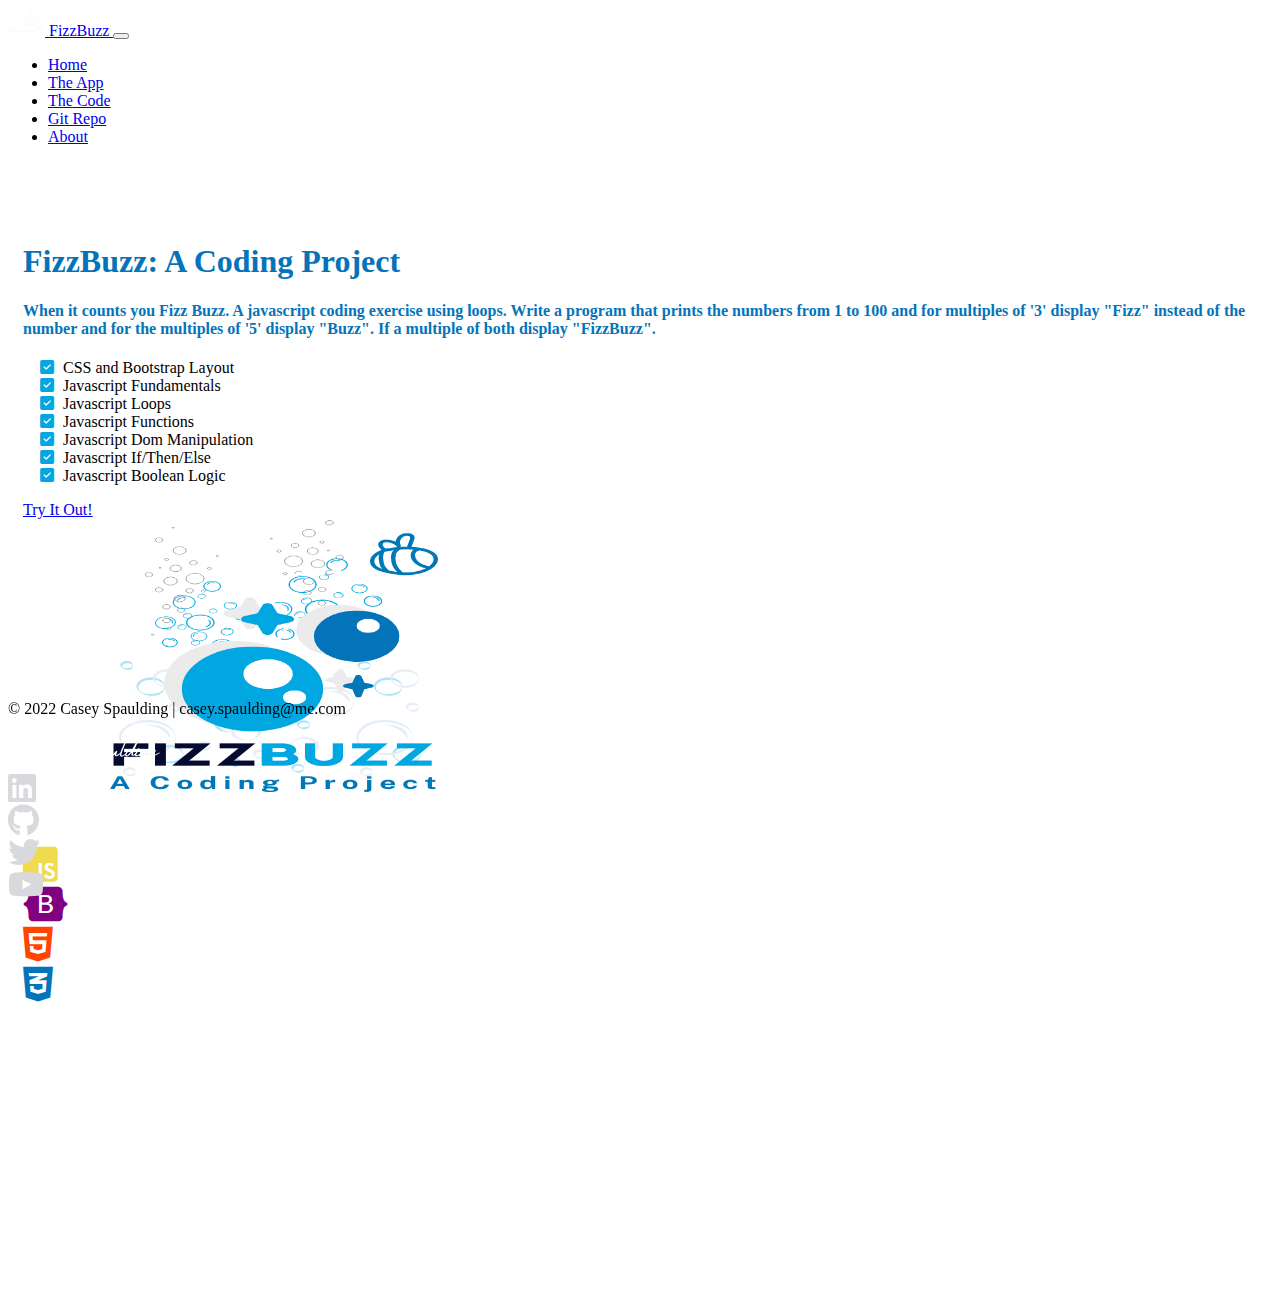
<file: index.html>
<!doctype html>
<html lang="en" class="h-100">

<head>
    <title>FizzBuzz: A Coding Project By Casey Spaulding</title>
    <!-- meta tags -->
    <meta charset="utf-8">
    <meta name="viewport" content="width=device-width, initial-scale=1, shrink-to-fit=no">

    <!-- Bootstrap CSS -->
    <link href="https://cdn.jsdelivr.net/npm/bootstrap@5.1.1/dist/css/bootstrap.min.css" rel="stylesheet"
        integrity="sha384-F3w7mX95PdgyTmZZMECAngseQB83DfGTowi0iMjiWaeVhAn4FJkqJByhZMI3AhiU" crossorigin="anonymous">
    <!--FONT AWESOME-->
    <link href="/vendor/fontawesome6/css/fontawesome.css" rel="stylesheet">
    <link href="/vendor/fontawesome6/css/brands.css" rel="stylesheet">
    <link href="/vendor/fontawesome6/css/solid.css" rel="stylesheet">
    <!--CSS-->
    <link rel="stylesheet" href="css/site.css"> 
    <link rel="icon" type="image/png" href="img/favicon-32x32.png">
    <!-- FAVICON============================== -->
    <link rel="apple-touch-icon" sizes="180x180" href="/img/apple-touch-icon.png">
    <link rel="icon" type="image/png" sizes="32x32" href="/img/favicon-32x32.png">
    <link rel="icon" type="image/png" sizes="16x16" href="/img/favicon-16x16.png">
    <link rel="manifest" href="/img/site.webmanifest">
    <link rel="mask-icon" href="/img/safari-pinned-tab.svg" color="#5bbad5">
    <link rel="shortcut icon" href="/img/favicon.ico">
    <meta name="msapplication-TileColor" content="#da532c">
    <meta name="msapplication-config" content="/img/browserconfig.xml">
    <meta name="theme-color" content="#ffffff">  


</head>

<body class="d-flex flex-column h-100">
<!-- ==== Nav Section ===== -->
<nav class="navbar navbar-expand-md fixed-top navbar-dark bg-info">
    <div class="container-fluid">
        <a class="navbar-brand" href="#"><img src="img/LOGO_cs_white_only_crop.png" class="d-inline-block align-text-top"
        alt="Casey Spaulding Logo" width="37" height="28"> FizzBuzz </a>
        <button class="navbar-toggler" type="button" data-bs-toggle="collapse" data-bs-target="#navbarCollapse"

            aria-controls="navbarCollapse" aria-expanded="false" aria-label="Toggle navigation">
            <span class="navbar-toggler-icon"></span>
        </button>
        <div class="collapse navbar-collapse" id="navbarCollapse">
            <ul class="navbar-nav me-auto mb-2 mb-md-0">
                <li class="nav-item">
                    <a class="nav-link active" aria-current="page" href="index.html">Home</a>
                </li>
                <li class="nav-item">
                    <a class="nav-link" href="app.html">The App</a>
                </li>
                <li class="nav-item">
                    <a class="nav-link" href="code.html">The Code</a>
                </li>
                <li class="nav-item">
                    <a class="nav-link" href="https://github.com/caseyspaulding/FizzBuzz">Git Repo</a>
                </li>
                <li class="nav-item">
                    <a class="nav-link" target="_blank" rel="noopener noreferrer" href="https://www.caseyspaulding.com">About</a>
                </li>    
            </ul>
        </div>
    </div>
</nav>
<!-- ==== Main Section ===== -->
    <main class="flex-shrink-0 ">
       <div class="container col-xxl-8 px-4 py-5">
            <div class="row g-2 py-4 row-cols-1 row-cols-lg-2">
                <div class="col order-last order-lg-first mt-4">
                    <h1 class="display-5 fw-bold lh-1 mb-3">FizzBuzz: A Coding Project</h1>
                    <h4 class="lead">When it counts you Fizz Buzz. A javascript coding exercise using loops. 
                        Write a program that prints the numbers from 1 to 100 and for multiples of '3' display <strong>"Fizz"</strong> instead of 
                        the number and for the multiples of '5' display <strong>"Buzz"</strong>. If a multiple of both display 
                        <strong>"FizzBuzz". </strong>
                    </h4>
                    <ul class="fa-ul pt-2 checklist">
                    <li><span class="fa-li"><i class="fa fa-check-square"></i></span>CSS and Bootstrap Layout</li>
                    <li><span class="fa-li"><i class="fa fa-check-square"></i></span>Javascript Fundamentals</li>
                    <li><span class="fa-li"><i class="fa fa-check-square"></i></span>Javascript Loops</li>
                    <li><span class="fa-li"><i class="fa fa-check-square"></i></span>Javascript Functions</li>
                    <li><span class="fa-li"><i class="fa fa-check-square"></i></span>Javascript Dom Manipulation</li>
                    <li><span class="fa-li"><i class="fa fa-check-square"></i></span>Javascript If/Then/Else</li>
                    <li><span class="fa-li"><i class="fa fa-check-square"></i></span>Javascript Boolean Logic</li>
                    </ul>
                    <div>
                        <a type="button" class="btn btn-outline-dark btn-lg px-4 me-md-2" href="app.html"> Try It Out!</a>
                    </div>
                </div>
                <div class="col">
                    <img src="/img/FizzBuzzLogo1.png" class="mt-4 img-fluid center-block d-block mx-auto" alt="APP LOGO" 
                        width="500" height="300">
                </div>
                <div>
                    <h5 class="img-fluid center-block d-block mx-auto fw-bold text-center order-last">
                        <div class="center-block d-block mx-auto">
                            <div class="row">
                                <div class="col"><i class="fab fa-brands fa-square-js fa-3x jsicon"></i></div>
                                <div class="col"><i class="fab fa-bootstrap fa-3x bsicon"></i></div>
                                <div class="col"><i class="fab fa-html5 fa-3x html5icon"></i></div>
                                <div class="col"><i class="fab fa-css3-alt fa-3x css3icon"></i></div>
                            </div>
                        </div>
                    </h5>
                </div>
            </div>
       </div>
    </main>
<!-- ==== Footer Section ===== -->
<footer class="footer sticky-footer mt-auto py-2 text-white bg-info">
    <div class="container-fluid">
        <div class="row row-cols-1 row-cols-lg-3">
            <div class="col order-last order-lg-first text-white bg-info gy-2">
                <div class="col py-1">&copy; 2022 Casey Spaulding | casey.spaulding@me.com</div>
                </div>
                <div class="col d-flex align-items-center justify-content-center-start justify-content-lg-center">
                    <img src="/img/topLogoSig.png" alt="Casey Spaulding Logo">  
                </div>
                <div class="col d-flex align-items-center justify-content-start justify-content-lg-end">
                <div class="row">
                    <div class="col social"><a href="https://www.linkedin.com/in/caseyspaulding/"><i class="fa-heart fab fa-linkedin fa-2x"></i></a></div>
                    <div class="col social"><a href="http://www.github.com/caseyspaulding/"><i class="fa-heart fab fa-github fa-2x"></i></a></div>
                    <div class="col social"><a href="https://twitter.com/caseyspauldingg/"><i class="fa-heart fab fa-twitter fa-2x"></i></a></div>
                    <div class="col social"><a href="https://www.youtube.com/channel/UC5bLstR32GMs08BsNu_s5xg"><i class="fa-heart fab fa-youtube fa-2x"></i></a></div>
                </div>
            </div>
        </div>
    </div>
</footer>
    <!-- Bootstrap JS -->
    <script src="https://cdn.jsdelivr.net/npm/bootstrap@5.1.1/dist/js/bootstrap.bundle.min.js"

        integrity="sha384-/bQdsTh/da6pkI1MST/rWKFNjaCP5gBSY4sEBT38Q/9RBh9AH40zEOg7Hlq2THRZ" crossorigin="anonymous">
    </script>


</body>

</html>
</file>
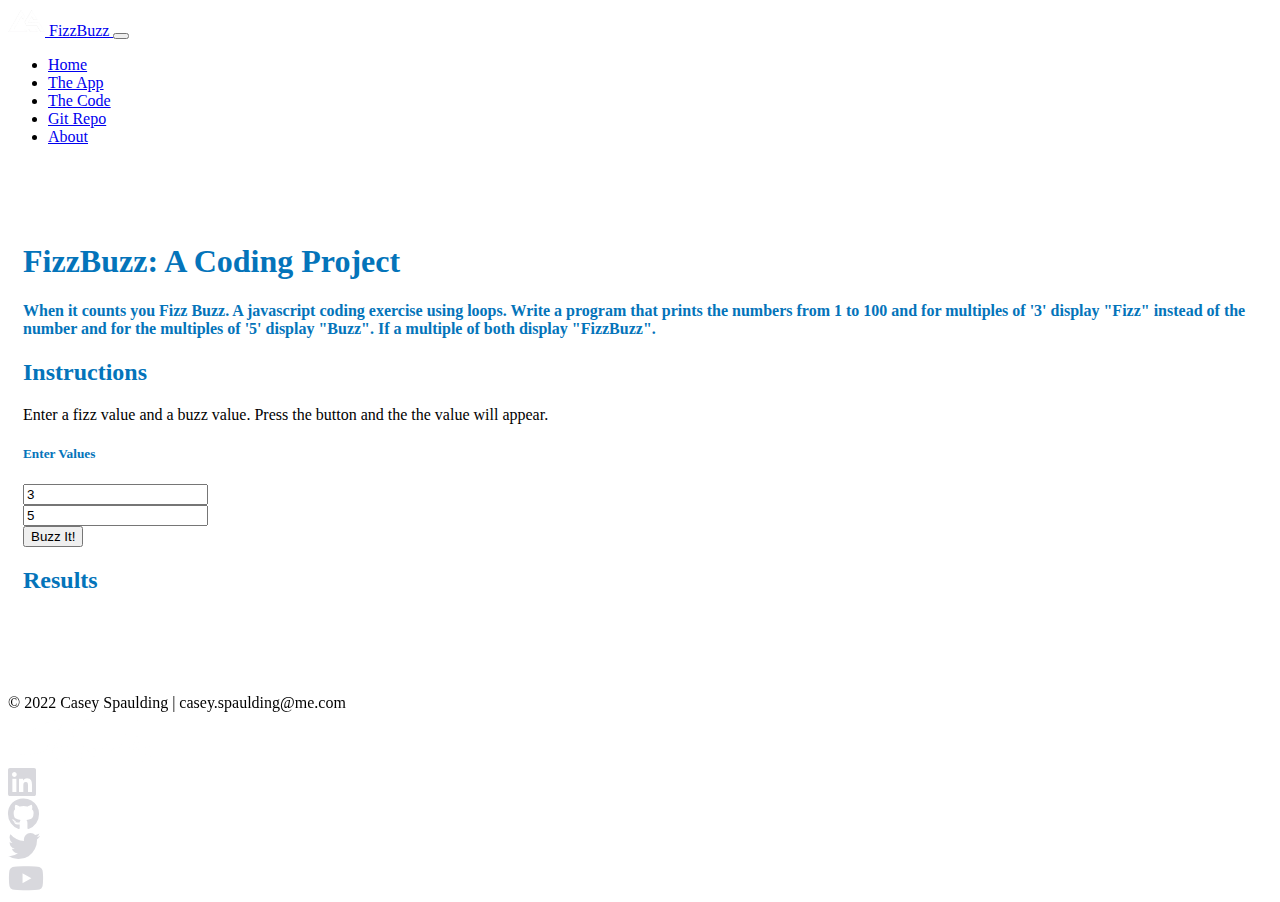
<file: app.html>
<!doctype html>
<html lang="en" class="h-100">

<head>
    <title>FizzBuzz: A Coding Project By Casey Spaulding</title>
    <!-- meta tags -->
    <meta charset="utf-8">
    <meta name="viewport" content="width=device-width, initial-scale=1, shrink-to-fit=no">

    <!-- Bootstrap CSS -->
    <link href="https://cdn.jsdelivr.net/npm/bootstrap@5.1.1/dist/css/bootstrap.min.css" rel="stylesheet"
        integrity="sha384-F3w7mX95PdgyTmZZMECAngseQB83DfGTowi0iMjiWaeVhAn4FJkqJByhZMI3AhiU" crossorigin="anonymous">
    <!--FONT AWESOME-->
    <link href="/vendor/fontawesome6/css/fontawesome.css" rel="stylesheet">
    <link href="/vendor/fontawesome6/css/brands.css" rel="stylesheet">
    <link href="/vendor/fontawesome6/css/solid.css" rel="stylesheet">
    <!--CSS-->
    <link rel="stylesheet" href="css/site.css"> 
    <link rel="icon" type="image/png" href="img/favicon-32x32.png">
    <!-- FAVICON============================== -->
    <link rel="apple-touch-icon" sizes="180x180" href="/img/apple-touch-icon.png">
    <link rel="icon" type="image/png" sizes="32x32" href="/img/favicon-32x32.png">
    <link rel="icon" type="image/png" sizes="16x16" href="/img/favicon-16x16.png">
    <link rel="manifest" href="/img/site.webmanifest">
    <link rel="mask-icon" href="/img/safari-pinned-tab.svg" color="#5bbad5">
    <link rel="shortcut icon" href="/img/favicon.ico">
    <meta name="msapplication-TileColor" content="#da532c">
    <meta name="msapplication-config" content="/img/browserconfig.xml">
    <meta name="theme-color" content="#ffffff">  


</head>

<body class="d-flex flex-column h-100">
<!-- ==== Nav Section ===== -->
<nav class="navbar navbar-expand-md fixed-top navbar-dark bg-info">
    <div class="container-fluid">
        <a class="navbar-brand" href="#"><img src="img/LOGO_cs_white_only_crop.png" class="d-inline-block align-text-top"
        alt="Casey Spaulding Logo" width="37" height="28"> FizzBuzz </a>
        <button class="navbar-toggler" type="button" data-bs-toggle="collapse" data-bs-target="#navbarCollapse"

            aria-controls="navbarCollapse" aria-expanded="false" aria-label="Toggle navigation">
            <span class="navbar-toggler-icon"></span>
        </button>
        <div class="collapse navbar-collapse" id="navbarCollapse">
            <ul class="navbar-nav me-auto mb-2 mb-md-0">
                <li class="nav-item">
                    <a class="nav-link" href="index.html">Home</a>
                </li>
                <li class="nav-item">
                    <a class="nav-link active" aria-current="page" href="app.html">The App</a>
                </li>
                <li class="nav-item">
                    <a class="nav-link" href="code.html">The Code</a>
                </li>
                <li class="nav-item">
                    <a class="nav-link" href="https://github.com/caseyspaulding/FizzBuzz">Git Repo</a>
                </li>
                <li class="nav-item">
                    <a class="nav-link" target="_blank" rel="noopener noreferrer" href="https://www.caseyspaulding.com">About</a>
                </li>    
            </ul>
        </div>
    </div>
</nav>
<!-- ==== Main Section ===== -->
<main class="flex-shrink-0">
<div class="container">
    <div class="container mt-4">
        <div class="row row-cols-1 row-cols-lg-2">
            <div class="col col-lg-4 border-end boarder-info border-2">
                <h1 class="lh-1 mb-3">FizzBuzz: A Coding Project</h1>
                    <h4 class="lead">When it counts you Fizz Buzz. A javascript coding exercise using loops. 
                        Write a program that prints the numbers from 1 to 100 and for multiples of '3' display <strong>"Fizz"</strong> instead of 
                        the number and for the multiples of '5' display <strong>"Buzz"</strong>. If a multiple of both display 
                        <strong>"FizzBuzz". </strong>
                <h2 class="mt-5 border-bottom border-info border-2">Instructions</h2>
                <p>Enter a fizz value and a buzz value. Press the button and the the value will appear. </p>
            </div>
            <div class="col col-lg-8">
                <div>
                    <h5>Enter Values</h5>
                    <form class="row gy-2 gx-3" action="">
                        <div class="col">
                            <input id="fizzValue" type="number" class="form-control" placeholder="Fizz Value" 
                                value=3 aria-label="Fizz Value">
                        </div>
                        <div class="col">
                            <input id="buzzValue" type="number" class="form-control" placeholder="Buzz Value" 
                                value=5 aria-label="Buzz Value">
                        </div>
                        <div class="col-12 d-flex justify-content-end">
                            <button id="btnSubmit" type="button" class="mt-1 btn btn-danger btn-lg">Buzz It!</button>
                        </div>
                    </form>
                    <h2 class="mt-3 border-bottom border-info border-2">Results</h2>
                    <div class="table-responsive">
                        <table class="table table-striped table-sm">
                            <tbody id="results">
                                <!-- Results Go Here-->
                            </tbody>
                        </table>
                    </div>
                </div>
            </div>
        </div>
    </div>
</div>

</main>
 <!-- ==== Footer Section ===== -->
 <footer class="footer sticky-footer mt-auto py-2 text-white bg-info">
    <div class="container-fluid">
        <div class="row row-cols-1 row-cols-lg-3">
            <div class="col order-last order-lg-first text-white bg-info gy-2">
                <div class="col py-1">&copy; 2022 Casey Spaulding | casey.spaulding@me.com</div>
                </div>
                <div class="col d-flex align-items-center justify-content-center-start justify-content-lg-center">
                    <img src="/img/topLogoSig.png" alt="Casey Spaulding Logo">  
                </div>
                <div class="col d-flex align-items-center justify-content-start justify-content-lg-end">
                <div class="row">
                    <div class="col social"><a href="https://www.linkedin.com/in/caseyspaulding/"><i class="fa-heart fab fa-linkedin fa-2x"></i></a></div>
                    <div class="col social"><a href="http://www.github.com/caseyspaulding/"><i class="fa-heart fab fa-github fa-2x"></i></a></div>
                    <div class="col social"><a href="https://twitter.com/caseyspauldingg/"><i class="fa-heart fab fa-twitter fa-2x"></i></a></div>
                    <div class="col social"><a href="https://www.youtube.com/channel/UC5bLstR32GMs08BsNu_s5xg"><i class="fa-heart fab fa-youtube fa-2x"></i></a></div>
                </div>
            </div>
        </div>
    </div>
</footer>

<template id="fbTemplate">
    <tr>
        <td></td><!-- index 0 -->
        <td></td>
        <td></td>
        <td></td>
        <td></td> 
    </tr>
</template>
 <!-- Bootstrap JS -->
 <script src="https://cdn.jsdelivr.net/npm/bootstrap@5.1.1/dist/js/bootstrap.bundle.min.js"

 integrity="sha384-/bQdsTh/da6pkI1MST/rWKFNjaCP5gBSY4sEBT38Q/9RBh9AH40zEOg7Hlq2THRZ" crossorigin="anonymous">
</script>
<script src="js/site.js"></script>
<script>
    document.getElementById("btnSubmit").addEventListener("click",getValues);
</script>

</body>

</html>
</file>
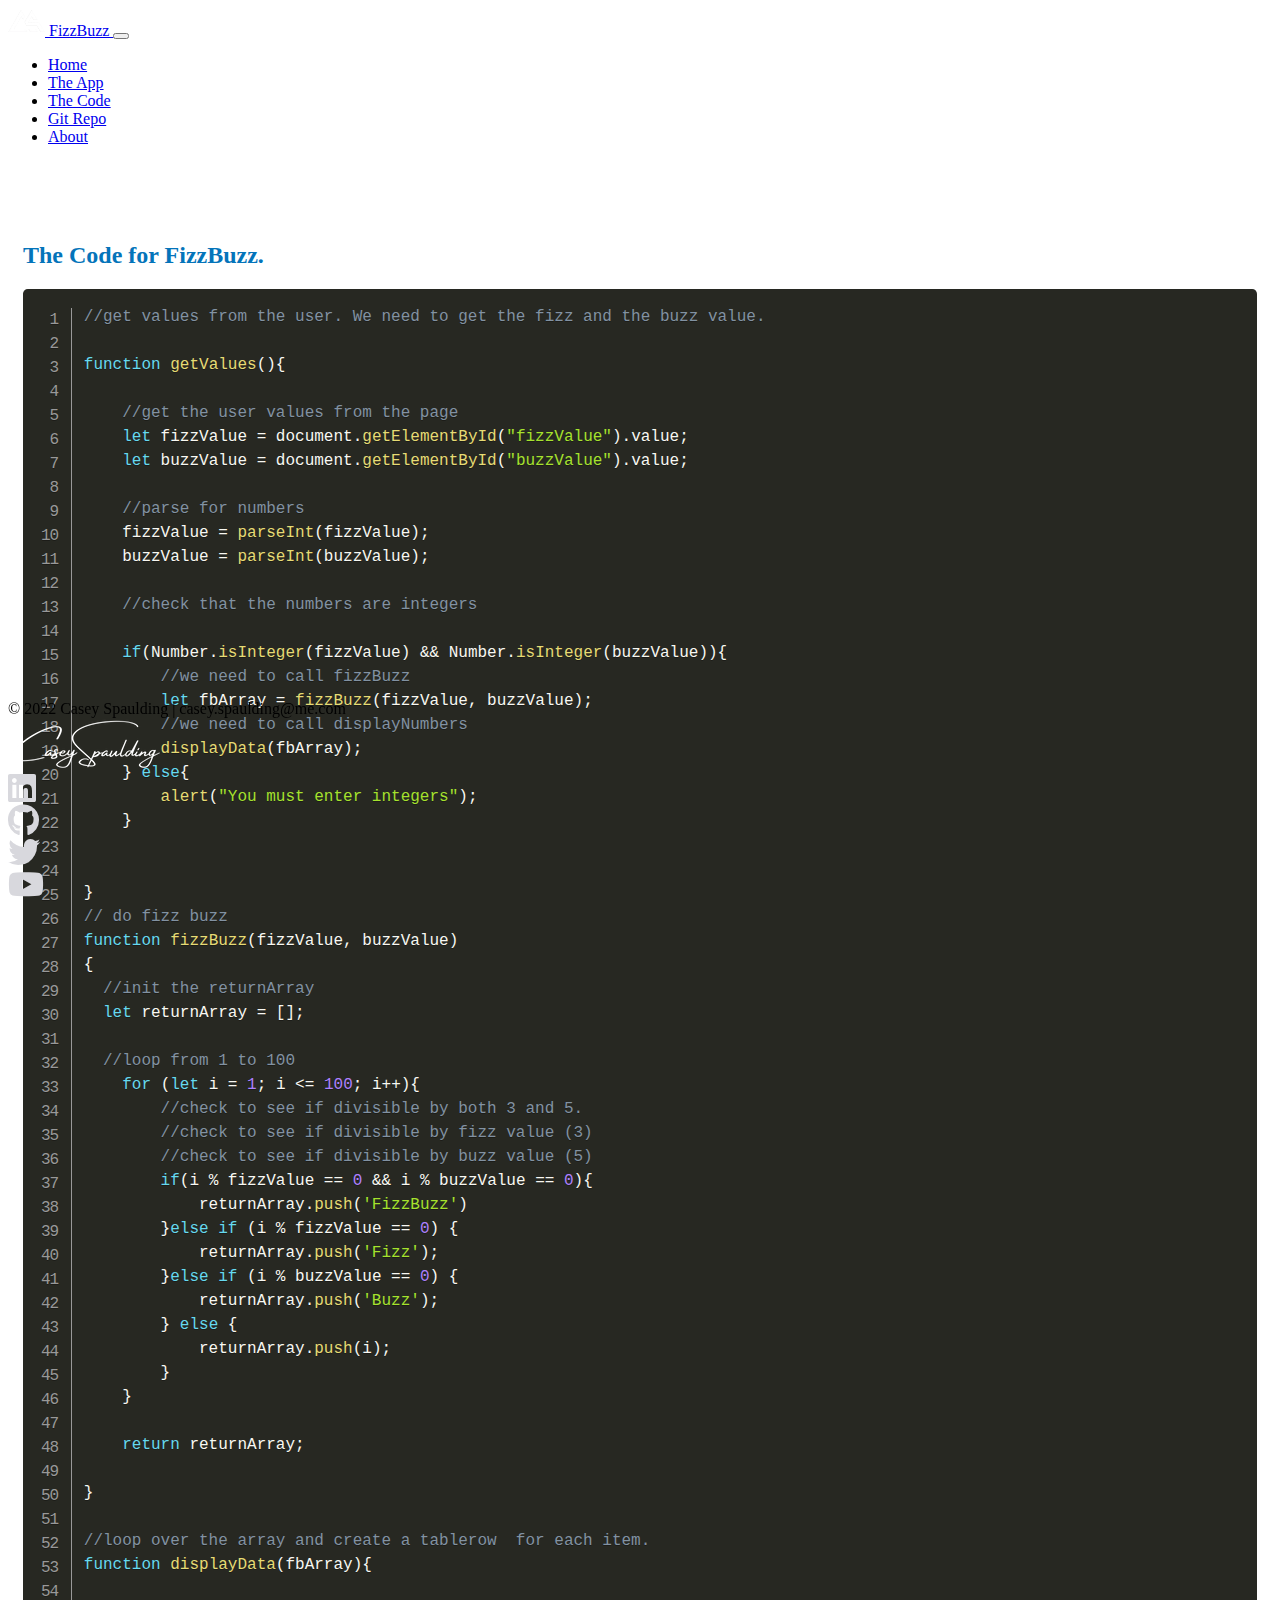
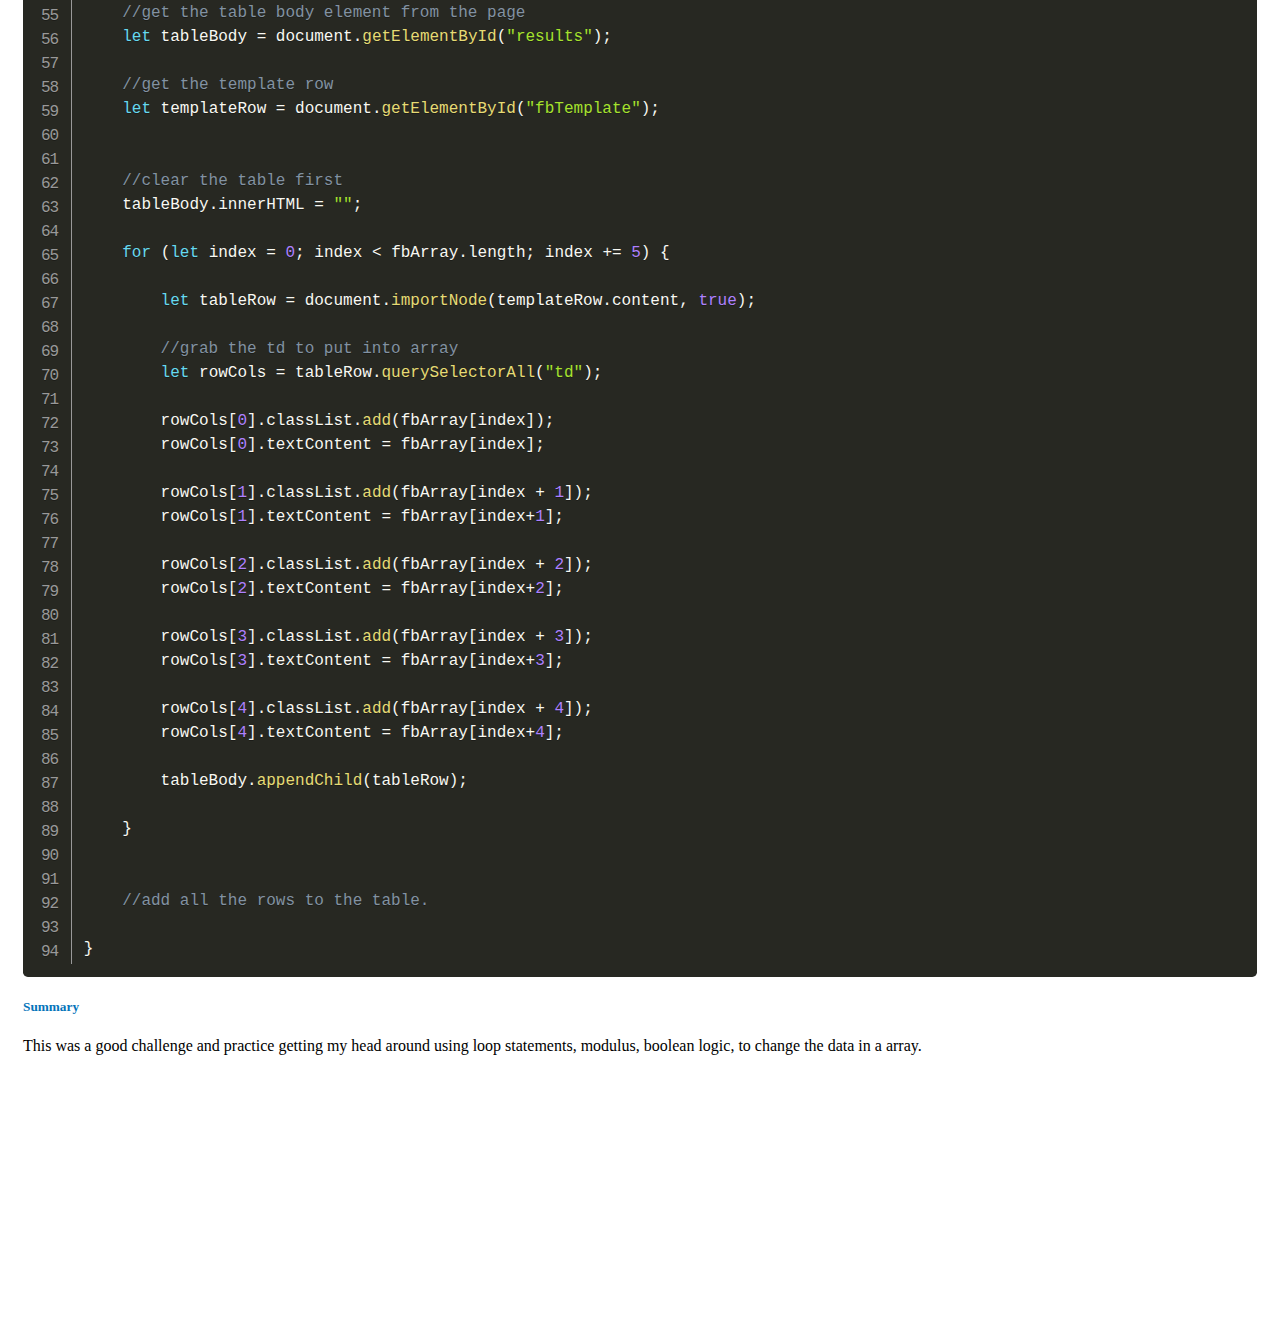
<file: code.html>
<!doctype html>
<html lang="en" class="h-100">

<head>
    <title>FizzBuzz: A Coding Project By Casey Spaulding</title>
    <!-- meta tags -->
    <meta charset="utf-8">
    <meta name="viewport" content="width=device-width, initial-scale=1, shrink-to-fit=no">

    <!-- Bootstrap CSS -->
    <link href="https://cdn.jsdelivr.net/npm/bootstrap@5.1.1/dist/css/bootstrap.min.css" rel="stylesheet"
        integrity="sha384-F3w7mX95PdgyTmZZMECAngseQB83DfGTowi0iMjiWaeVhAn4FJkqJByhZMI3AhiU" crossorigin="anonymous">
    <!--FONT AWESOME-->
    <link href="/vendor/fontawesome6/css/fontawesome.css" rel="stylesheet">
    <link href="/vendor/fontawesome6/css/brands.css" rel="stylesheet">
    <link href="/vendor/fontawesome6/css/solid.css" rel="stylesheet">
    <!--CSS-->
    <link rel="stylesheet" href="css/prism.css">
    <link rel="stylesheet" href="css/site.css"> 
    <link rel="icon" type="image/png" href="img/favicon-32x32.png">
    <!-- FAVICON============================== -->
    <link rel="apple-touch-icon" sizes="180x180" href="/img/apple-touch-icon.png">
    <link rel="icon" type="image/png" sizes="32x32" href="/img/favicon-32x32.png">
    <link rel="icon" type="image/png" sizes="16x16" href="/img/favicon-16x16.png">
    <link rel="manifest" href="/img/site.webmanifest">
    <link rel="mask-icon" href="/img/safari-pinned-tab.svg" color="#5bbad5">
    <link rel="shortcut icon" href="/img/favicon.ico">
    <meta name="msapplication-TileColor" content="#da532c">
    <meta name="msapplication-config" content="/img/browserconfig.xml">
    <meta name="theme-color" content="#ffffff">  


</head>

<body class="d-flex flex-column h-100">

<!-- ==== Nav Section ===== -->
<nav class="navbar navbar-expand-md fixed-top navbar-dark bg-info">
    <div class="container-fluid">
        <a class="navbar-brand" href="#"><img src="img/LOGO_cs_white_only_crop.png" class="d-inline-block align-text-top"
        alt="Casey Spaulding Logo" width="37" height="28"> FizzBuzz </a>
        <button class="navbar-toggler" type="button" data-bs-toggle="collapse" data-bs-target="#navbarCollapse"

            aria-controls="navbarCollapse" aria-expanded="false" aria-label="Toggle navigation">
            <span class="navbar-toggler-icon"></span>
        </button>
        <div class="collapse navbar-collapse" id="navbarCollapse">
            <ul class="navbar-nav me-auto mb-2 mb-md-0">
                <li class="nav-item">
                    <a class="nav-link" href="index.html">Home</a>
                </li>
                <li class="nav-item">
                    <a class="nav-link" href="app.html">The App</a>
                </li>
                <li class="nav-item">
                    <a class="nav-link active" aria-current="page" href="code.html">The Code</a>
                </li>
                <li class="nav-item">
                    <a class="nav-link" href="https://github.com/caseyspaulding/FizzBuzz">Git Repo</a>
                </li>
                <li class="nav-item">
                    <a class="nav-link" target="_blank" rel="noopener noreferrer" href="https://www.caseyspaulding.com">About</a>
                </li>    
            </ul>
        </div>
    </div>
</nav>
<!-- ==== Main Section ===== -->
<main class="flex-shrink-0">
    <div class="container py-4 px-5 mt-5">
        <h2 class="boarder-1 border-bottom border-dark">The Code for FizzBuzz.</h2>
      <div class="row row-cols-1 row-cols-lg-2">
            <div class="col-lg-8">
                <pre class="line-numbers"><code class="language-javascript">
                    //get values from the user. We need to get the fizz and the buzz value. 

function getValues(){

    //get the user values from the page
    let fizzValue = document.getElementById("fizzValue").value;
    let buzzValue = document.getElementById("buzzValue").value;

    //parse for numbers
    fizzValue = parseInt(fizzValue);
    buzzValue = parseInt(buzzValue);

    //check that the numbers are integers

    if(Number.isInteger(fizzValue) && Number.isInteger(buzzValue)){
        //we need to call fizzBuzz
        let fbArray = fizzBuzz(fizzValue, buzzValue);
        //we need to call displayNumbers
        displayData(fbArray);
    } else{
        alert("You must enter integers");
    }

    
}
// do fizz buzz
function fizzBuzz(fizzValue, buzzValue)
{
  //init the returnArray
  let returnArray = [];

  //loop from 1 to 100
    for (let i = 1; i <= 100; i++){
        //check to see if divisible by both 3 and 5.
        //check to see if divisible by fizz value (3)
        //check to see if divisible by buzz value (5)
        if(i % fizzValue == 0 && i % buzzValue == 0){
            returnArray.push('FizzBuzz')
        }else if (i % fizzValue == 0) {
            returnArray.push('Fizz');
        }else if (i % buzzValue == 0) {
            returnArray.push('Buzz');
        } else {
            returnArray.push(i); 
        }
    }
    
    return returnArray;

}

//loop over the array and create a tablerow  for each item.
function displayData(fbArray){

    //get the table body element from the page
    let tableBody = document.getElementById("results");

    //get the template row
    let templateRow = document.getElementById("fbTemplate");


    //clear the table first
    tableBody.innerHTML = "";

    for (let index = 0; index < fbArray.length; index += 5) {
        
        let tableRow = document.importNode(templateRow.content, true);

        //grab the td to put into array
        let rowCols = tableRow.querySelectorAll("td");

        rowCols[0].classList.add(fbArray[index]);
        rowCols[0].textContent = fbArray[index];

        rowCols[1].classList.add(fbArray[index + 1]);
        rowCols[1].textContent = fbArray[index+1];

        rowCols[2].classList.add(fbArray[index + 2]);
        rowCols[2].textContent = fbArray[index+2];

        rowCols[3].classList.add(fbArray[index + 3]);
        rowCols[3].textContent = fbArray[index+3];

        rowCols[4].classList.add(fbArray[index + 4]);
        rowCols[4].textContent = fbArray[index+4];

        tableBody.appendChild(tableRow);
        
    }
    
    
    //add all the rows to the table.

}
                </code>
                </pre>
            </div>
            <div class="col-lg-4">
                <p></p>
                <h5>Summary</h5>
                <p>This was a good challenge and practice getting my head around using loop statements, modulus, boolean logic, to change the data in a array.</p>
            </div>
      </div> 
    </div>

</main>
<!-- ==== Footer Section ===== -->
<footer class="footer sticky-footer mt-auto py-2 text-white bg-info">
    <div class="container-fluid">
        <div class="row row-cols-1 row-cols-lg-3">
            <div class="col order-last order-lg-first text-white bg-info gy-2">
                <div class="col py-1">&copy; 2022 Casey Spaulding | casey.spaulding@me.com</div>
                </div>
                <div class="col d-flex align-items-center justify-content-center-start justify-content-lg-center">
                    <img src="/img/topLogoSig.png" alt="Casey Spaulding Logo">  
                </div>
                <div class="col d-flex align-items-center justify-content-start justify-content-lg-end">
                <div class="row">
                    <div class="col social"><a href="https://www.linkedin.com/in/caseyspaulding/"><i class="fa-heart fab fa-linkedin fa-2x"></i></a></div>
                    <div class="col social"><a href="http://www.github.com/caseyspaulding/"><i class="fa-heart fab fa-github fa-2x"></i></a></div>
                    <div class="col social"><a href="https://twitter.com/caseyspauldingg/"><i class="fa-heart fab fa-twitter fa-2x"></i></a></div>
                    <div class="col social"><a href="https://www.youtube.com/channel/UC5bLstR32GMs08BsNu_s5xg"><i class="fa-heart fab fa-youtube fa-2x"></i></a></div>
                </div>
            </div>
        </div>
    </div>
</footer>
 <!-- Bootstrap JS -->
 <script src="https://cdn.jsdelivr.net/npm/bootstrap@5.1.1/dist/js/bootstrap.bundle.min.js"

 integrity="sha384-/bQdsTh/da6pkI1MST/rWKFNjaCP5gBSY4sEBT38Q/9RBh9AH40zEOg7Hlq2THRZ" crossorigin="anonymous">
</script>
<script src="js/prism.js"></script>
<script>
    Prism.plugins.NormalizeWhitespace.setDefaults({
        'remove-trailing': true,
        'remove-indent': true,
        'left-trim': true,
        'right-trim': true
})
</script>


</body>

</html>
</file>
<file: css/site.css>
:root{
    --primary-color: #0474ba;
    --secondary-color: #00a7e1;
    --dark-color: #000;
    --white-color: #d8d8dd;
}


footer{
    padding-right: .5rem;
}

footer .social>a{
    color: var(--white-color);
}

h1,h2,h3,h4,h5,h6 {
    color: var(--primary-color);
}

.bsicon{
    color: purple;
}

.jsicon{
    color: #F0DB4F
}

.html5icon{
    color:orangered
}

.fa-heart:hover{
    color: var(--secondary-color) !important;
 }

.cssicon{
    color: rgb(11,82,214)
}

.checklist >li i{
    color: var(--secondary-color);
}

.Fizz{
    color:#0474ba;
    font-weight: bolder;
}

.Buzz{
    color:#f8350e;
    font-weight: bolder;
}

.FizzBuzz{
    color:rgb(11, 171, 171);
    font-weight: bolder;
}

code[class*="language-"],
        pre[class*="language-"] {
            white-space: pre-wrap;
            word-break: break-all;
            word-wrap: break-word;
        }

main>.container {
    padding: 60px 15px 0;
    margin-bottom: 5rem;
}


.sticky-footer {
    position: sticky;
    left: 0;
    bottom: 0;
    width: 100%;
}
</file>
<file: vendor/fontawesome6/css/brands.css>
/*!
 * Font Awesome Free 6.2.0 by @fontawesome - https://fontawesome.com
 * License - https://fontawesome.com/license/free (Icons: CC BY 4.0, Fonts: SIL OFL 1.1, Code: MIT License)
 * Copyright 2022 Fonticons, Inc.
 */
:root, :host {
  --fa-style-family-brands: 'Font Awesome 6 Brands';
  --fa-font-brands: normal 400 1em/1 'Font Awesome 6 Brands'; }

@font-face {
  font-family: 'Font Awesome 6 Brands';
  font-style: normal;
  font-weight: 400;
  font-display: block;
  src: url("../webfonts/fa-brands-400.woff2") format("woff2"), url("../webfonts/fa-brands-400.ttf") format("truetype"); }

.fab,
.fa-brands {
  font-weight: 400; }

.fa-monero:before {
  content: "\f3d0"; }

.fa-hooli:before {
  content: "\f427"; }

.fa-yelp:before {
  content: "\f1e9"; }

.fa-cc-visa:before {
  content: "\f1f0"; }

.fa-lastfm:before {
  content: "\f202"; }

.fa-shopware:before {
  content: "\f5b5"; }

.fa-creative-commons-nc:before {
  content: "\f4e8"; }

.fa-aws:before {
  content: "\f375"; }

.fa-redhat:before {
  content: "\f7bc"; }

.fa-yoast:before {
  content: "\f2b1"; }

.fa-cloudflare:before {
  content: "\e07d"; }

.fa-ups:before {
  content: "\f7e0"; }

.fa-wpexplorer:before {
  content: "\f2de"; }

.fa-dyalog:before {
  content: "\f399"; }

.fa-bity:before {
  content: "\f37a"; }

.fa-stackpath:before {
  content: "\f842"; }

.fa-buysellads:before {
  content: "\f20d"; }

.fa-first-order:before {
  content: "\f2b0"; }

.fa-modx:before {
  content: "\f285"; }

.fa-guilded:before {
  content: "\e07e"; }

.fa-vnv:before {
  content: "\f40b"; }

.fa-square-js:before {
  content: "\f3b9"; }

.fa-js-square:before {
  content: "\f3b9"; }

.fa-microsoft:before {
  content: "\f3ca"; }

.fa-qq:before {
  content: "\f1d6"; }

.fa-orcid:before {
  content: "\f8d2"; }

.fa-java:before {
  content: "\f4e4"; }

.fa-invision:before {
  content: "\f7b0"; }

.fa-creative-commons-pd-alt:before {
  content: "\f4ed"; }

.fa-centercode:before {
  content: "\f380"; }

.fa-glide-g:before {
  content: "\f2a6"; }

.fa-drupal:before {
  content: "\f1a9"; }

.fa-hire-a-helper:before {
  content: "\f3b0"; }

.fa-creative-commons-by:before {
  content: "\f4e7"; }

.fa-unity:before {
  content: "\e049"; }

.fa-whmcs:before {
  content: "\f40d"; }

.fa-rocketchat:before {
  content: "\f3e8"; }

.fa-vk:before {
  content: "\f189"; }

.fa-untappd:before {
  content: "\f405"; }

.fa-mailchimp:before {
  content: "\f59e"; }

.fa-css3-alt:before {
  content: "\f38b"; }

.fa-square-reddit:before {
  content: "\f1a2"; }

.fa-reddit-square:before {
  content: "\f1a2"; }

.fa-vimeo-v:before {
  content: "\f27d"; }

.fa-contao:before {
  content: "\f26d"; }

.fa-square-font-awesome:before {
  content: "\e5ad"; }

.fa-deskpro:before {
  content: "\f38f"; }

.fa-sistrix:before {
  content: "\f3ee"; }

.fa-square-instagram:before {
  content: "\e055"; }

.fa-instagram-square:before {
  content: "\e055"; }

.fa-battle-net:before {
  content: "\f835"; }

.fa-the-red-yeti:before {
  content: "\f69d"; }

.fa-square-hacker-news:before {
  content: "\f3af"; }

.fa-hacker-news-square:before {
  content: "\f3af"; }

.fa-edge:before {
  content: "\f282"; }

.fa-napster:before {
  content: "\f3d2"; }

.fa-square-snapchat:before {
  content: "\f2ad"; }

.fa-snapchat-square:before {
  content: "\f2ad"; }

.fa-google-plus-g:before {
  content: "\f0d5"; }

.fa-artstation:before {
  content: "\f77a"; }

.fa-markdown:before {
  content: "\f60f"; }

.fa-sourcetree:before {
  content: "\f7d3"; }

.fa-google-plus:before {
  content: "\f2b3"; }

.fa-diaspora:before {
  content: "\f791"; }

.fa-foursquare:before {
  content: "\f180"; }

.fa-stack-overflow:before {
  content: "\f16c"; }

.fa-github-alt:before {
  content: "\f113"; }

.fa-phoenix-squadron:before {
  content: "\f511"; }

.fa-pagelines:before {
  content: "\f18c"; }

.fa-algolia:before {
  content: "\f36c"; }

.fa-red-river:before {
  content: "\f3e3"; }

.fa-creative-commons-sa:before {
  content: "\f4ef"; }

.fa-safari:before {
  content: "\f267"; }

.fa-google:before {
  content: "\f1a0"; }

.fa-square-font-awesome-stroke:before {
  content: "\f35c"; }

.fa-font-awesome-alt:before {
  content: "\f35c"; }

.fa-atlassian:before {
  content: "\f77b"; }

.fa-linkedin-in:before {
  content: "\f0e1"; }

.fa-digital-ocean:before {
  content: "\f391"; }

.fa-nimblr:before {
  content: "\f5a8"; }

.fa-chromecast:before {
  content: "\f838"; }

.fa-evernote:before {
  content: "\f839"; }

.fa-hacker-news:before {
  content: "\f1d4"; }

.fa-creative-commons-sampling:before {
  content: "\f4f0"; }

.fa-adversal:before {
  content: "\f36a"; }

.fa-creative-commons:before {
  content: "\f25e"; }

.fa-watchman-monitoring:before {
  content: "\e087"; }

.fa-fonticons:before {
  content: "\f280"; }

.fa-weixin:before {
  content: "\f1d7"; }

.fa-shirtsinbulk:before {
  content: "\f214"; }

.fa-codepen:before {
  content: "\f1cb"; }

.fa-git-alt:before {
  content: "\f841"; }

.fa-lyft:before {
  content: "\f3c3"; }

.fa-rev:before {
  content: "\f5b2"; }

.fa-windows:before {
  content: "\f17a"; }

.fa-wizards-of-the-coast:before {
  content: "\f730"; }

.fa-square-viadeo:before {
  content: "\f2aa"; }

.fa-viadeo-square:before {
  content: "\f2aa"; }

.fa-meetup:before {
  content: "\f2e0"; }

.fa-centos:before {
  content: "\f789"; }

.fa-adn:before {
  content: "\f170"; }

.fa-cloudsmith:before {
  content: "\f384"; }

.fa-pied-piper-alt:before {
  content: "\f1a8"; }

.fa-square-dribbble:before {
  content: "\f397"; }

.fa-dribbble-square:before {
  content: "\f397"; }

.fa-codiepie:before {
  content: "\f284"; }

.fa-node:before {
  content: "\f419"; }

.fa-mix:before {
  content: "\f3cb"; }

.fa-steam:before {
  content: "\f1b6"; }

.fa-cc-apple-pay:before {
  content: "\f416"; }

.fa-scribd:before {
  content: "\f28a"; }

.fa-openid:before {
  content: "\f19b"; }

.fa-instalod:before {
  content: "\e081"; }

.fa-expeditedssl:before {
  content: "\f23e"; }

.fa-sellcast:before {
  content: "\f2da"; }

.fa-square-twitter:before {
  content: "\f081"; }

.fa-twitter-square:before {
  content: "\f081"; }

.fa-r-project:before {
  content: "\f4f7"; }

.fa-delicious:before {
  content: "\f1a5"; }

.fa-freebsd:before {
  content: "\f3a4"; }

.fa-vuejs:before {
  content: "\f41f"; }

.fa-accusoft:before {
  content: "\f369"; }

.fa-ioxhost:before {
  content: "\f208"; }

.fa-fonticons-fi:before {
  content: "\f3a2"; }

.fa-app-store:before {
  content: "\f36f"; }

.fa-cc-mastercard:before {
  content: "\f1f1"; }

.fa-itunes-note:before {
  content: "\f3b5"; }

.fa-golang:before {
  content: "\e40f"; }

.fa-kickstarter:before {
  content: "\f3bb"; }

.fa-grav:before {
  content: "\f2d6"; }

.fa-weibo:before {
  content: "\f18a"; }

.fa-uncharted:before {
  content: "\e084"; }

.fa-firstdraft:before {
  content: "\f3a1"; }

.fa-square-youtube:before {
  content: "\f431"; }

.fa-youtube-square:before {
  content: "\f431"; }

.fa-wikipedia-w:before {
  content: "\f266"; }

.fa-wpressr:before {
  content: "\f3e4"; }

.fa-rendact:before {
  content: "\f3e4"; }

.fa-angellist:before {
  content: "\f209"; }

.fa-galactic-republic:before {
  content: "\f50c"; }

.fa-nfc-directional:before {
  content: "\e530"; }

.fa-skype:before {
  content: "\f17e"; }

.fa-joget:before {
  content: "\f3b7"; }

.fa-fedora:before {
  content: "\f798"; }

.fa-stripe-s:before {
  content: "\f42a"; }

.fa-meta:before {
  content: "\e49b"; }

.fa-laravel:before {
  content: "\f3bd"; }

.fa-hotjar:before {
  content: "\f3b1"; }

.fa-bluetooth-b:before {
  content: "\f294"; }

.fa-sticker-mule:before {
  content: "\f3f7"; }

.fa-creative-commons-zero:before {
  content: "\f4f3"; }

.fa-hips:before {
  content: "\f452"; }

.fa-behance:before {
  content: "\f1b4"; }

.fa-reddit:before {
  content: "\f1a1"; }

.fa-discord:before {
  content: "\f392"; }

.fa-chrome:before {
  content: "\f268"; }

.fa-app-store-ios:before {
  content: "\f370"; }

.fa-cc-discover:before {
  content: "\f1f2"; }

.fa-wpbeginner:before {
  content: "\f297"; }

.fa-confluence:before {
  content: "\f78d"; }

.fa-mdb:before {
  content: "\f8ca"; }

.fa-dochub:before {
  content: "\f394"; }

.fa-accessible-icon:before {
  content: "\f368"; }

.fa-ebay:before {
  content: "\f4f4"; }

.fa-amazon:before {
  content: "\f270"; }

.fa-unsplash:before {
  content: "\e07c"; }

.fa-yarn:before {
  content: "\f7e3"; }

.fa-square-steam:before {
  content: "\f1b7"; }

.fa-steam-square:before {
  content: "\f1b7"; }

.fa-500px:before {
  content: "\f26e"; }

.fa-square-vimeo:before {
  content: "\f194"; }

.fa-vimeo-square:before {
  content: "\f194"; }

.fa-asymmetrik:before {
  content: "\f372"; }

.fa-font-awesome:before {
  content: "\f2b4"; }

.fa-font-awesome-flag:before {
  content: "\f2b4"; }

.fa-font-awesome-logo-full:before {
  content: "\f2b4"; }

.fa-gratipay:before {
  content: "\f184"; }

.fa-apple:before {
  content: "\f179"; }

.fa-hive:before {
  content: "\e07f"; }

.fa-gitkraken:before {
  content: "\f3a6"; }

.fa-keybase:before {
  content: "\f4f5"; }

.fa-apple-pay:before {
  content: "\f415"; }

.fa-padlet:before {
  content: "\e4a0"; }

.fa-amazon-pay:before {
  content: "\f42c"; }

.fa-square-github:before {
  content: "\f092"; }

.fa-github-square:before {
  content: "\f092"; }

.fa-stumbleupon:before {
  content: "\f1a4"; }

.fa-fedex:before {
  content: "\f797"; }

.fa-phoenix-framework:before {
  content: "\f3dc"; }

.fa-shopify:before {
  content: "\e057"; }

.fa-neos:before {
  content: "\f612"; }

.fa-hackerrank:before {
  content: "\f5f7"; }

.fa-researchgate:before {
  content: "\f4f8"; }

.fa-swift:before {
  content: "\f8e1"; }

.fa-angular:before {
  content: "\f420"; }

.fa-speakap:before {
  content: "\f3f3"; }

.fa-angrycreative:before {
  content: "\f36e"; }

.fa-y-combinator:before {
  content: "\f23b"; }

.fa-empire:before {
  content: "\f1d1"; }

.fa-envira:before {
  content: "\f299"; }

.fa-square-gitlab:before {
  content: "\e5ae"; }

.fa-gitlab-square:before {
  content: "\e5ae"; }

.fa-studiovinari:before {
  content: "\f3f8"; }

.fa-pied-piper:before {
  content: "\f2ae"; }

.fa-wordpress:before {
  content: "\f19a"; }

.fa-product-hunt:before {
  content: "\f288"; }

.fa-firefox:before {
  content: "\f269"; }

.fa-linode:before {
  content: "\f2b8"; }

.fa-goodreads:before {
  content: "\f3a8"; }

.fa-square-odnoklassniki:before {
  content: "\f264"; }

.fa-odnoklassniki-square:before {
  content: "\f264"; }

.fa-jsfiddle:before {
  content: "\f1cc"; }

.fa-sith:before {
  content: "\f512"; }

.fa-themeisle:before {
  content: "\f2b2"; }

.fa-page4:before {
  content: "\f3d7"; }

.fa-hashnode:before {
  content: "\e499"; }

.fa-react:before {
  content: "\f41b"; }

.fa-cc-paypal:before {
  content: "\f1f4"; }

.fa-squarespace:before {
  content: "\f5be"; }

.fa-cc-stripe:before {
  content: "\f1f5"; }

.fa-creative-commons-share:before {
  content: "\f4f2"; }

.fa-bitcoin:before {
  content: "\f379"; }

.fa-keycdn:before {
  content: "\f3ba"; }

.fa-opera:before {
  content: "\f26a"; }

.fa-itch-io:before {
  content: "\f83a"; }

.fa-umbraco:before {
  content: "\f8e8"; }

.fa-galactic-senate:before {
  content: "\f50d"; }

.fa-ubuntu:before {
  content: "\f7df"; }

.fa-draft2digital:before {
  content: "\f396"; }

.fa-stripe:before {
  content: "\f429"; }

.fa-houzz:before {
  content: "\f27c"; }

.fa-gg:before {
  content: "\f260"; }

.fa-dhl:before {
  content: "\f790"; }

.fa-square-pinterest:before {
  content: "\f0d3"; }

.fa-pinterest-square:before {
  content: "\f0d3"; }

.fa-xing:before {
  content: "\f168"; }

.fa-blackberry:before {
  content: "\f37b"; }

.fa-creative-commons-pd:before {
  content: "\f4ec"; }

.fa-playstation:before {
  content: "\f3df"; }

.fa-quinscape:before {
  content: "\f459"; }

.fa-less:before {
  content: "\f41d"; }

.fa-blogger-b:before {
  content: "\f37d"; }

.fa-opencart:before {
  content: "\f23d"; }

.fa-vine:before {
  content: "\f1ca"; }

.fa-paypal:before {
  content: "\f1ed"; }

.fa-gitlab:before {
  content: "\f296"; }

.fa-typo3:before {
  content: "\f42b"; }

.fa-reddit-alien:before {
  content: "\f281"; }

.fa-yahoo:before {
  content: "\f19e"; }

.fa-dailymotion:before {
  content: "\e052"; }

.fa-affiliatetheme:before {
  content: "\f36b"; }

.fa-pied-piper-pp:before {
  content: "\f1a7"; }

.fa-bootstrap:before {
  content: "\f836"; }

.fa-odnoklassniki:before {
  content: "\f263"; }

.fa-nfc-symbol:before {
  content: "\e531"; }

.fa-ethereum:before {
  content: "\f42e"; }

.fa-speaker-deck:before {
  content: "\f83c"; }

.fa-creative-commons-nc-eu:before {
  content: "\f4e9"; }

.fa-patreon:before {
  content: "\f3d9"; }

.fa-avianex:before {
  content: "\f374"; }

.fa-ello:before {
  content: "\f5f1"; }

.fa-gofore:before {
  content: "\f3a7"; }

.fa-bimobject:before {
  content: "\f378"; }

.fa-facebook-f:before {
  content: "\f39e"; }

.fa-square-google-plus:before {
  content: "\f0d4"; }

.fa-google-plus-square:before {
  content: "\f0d4"; }

.fa-mandalorian:before {
  content: "\f50f"; }

.fa-first-order-alt:before {
  content: "\f50a"; }

.fa-osi:before {
  content: "\f41a"; }

.fa-google-wallet:before {
  content: "\f1ee"; }

.fa-d-and-d-beyond:before {
  content: "\f6ca"; }

.fa-periscope:before {
  content: "\f3da"; }

.fa-fulcrum:before {
  content: "\f50b"; }

.fa-cloudscale:before {
  content: "\f383"; }

.fa-forumbee:before {
  content: "\f211"; }

.fa-mizuni:before {
  content: "\f3cc"; }

.fa-schlix:before {
  content: "\f3ea"; }

.fa-square-xing:before {
  content: "\f169"; }

.fa-xing-square:before {
  content: "\f169"; }

.fa-bandcamp:before {
  content: "\f2d5"; }

.fa-wpforms:before {
  content: "\f298"; }

.fa-cloudversify:before {
  content: "\f385"; }

.fa-usps:before {
  content: "\f7e1"; }

.fa-megaport:before {
  content: "\f5a3"; }

.fa-magento:before {
  content: "\f3c4"; }

.fa-spotify:before {
  content: "\f1bc"; }

.fa-optin-monster:before {
  content: "\f23c"; }

.fa-fly:before {
  content: "\f417"; }

.fa-aviato:before {
  content: "\f421"; }

.fa-itunes:before {
  content: "\f3b4"; }

.fa-cuttlefish:before {
  content: "\f38c"; }

.fa-blogger:before {
  content: "\f37c"; }

.fa-flickr:before {
  content: "\f16e"; }

.fa-viber:before {
  content: "\f409"; }

.fa-soundcloud:before {
  content: "\f1be"; }

.fa-digg:before {
  content: "\f1a6"; }

.fa-tencent-weibo:before {
  content: "\f1d5"; }

.fa-symfony:before {
  content: "\f83d"; }

.fa-maxcdn:before {
  content: "\f136"; }

.fa-etsy:before {
  content: "\f2d7"; }

.fa-facebook-messenger:before {
  content: "\f39f"; }

.fa-audible:before {
  content: "\f373"; }

.fa-think-peaks:before {
  content: "\f731"; }

.fa-bilibili:before {
  content: "\e3d9"; }

.fa-erlang:before {
  content: "\f39d"; }

.fa-cotton-bureau:before {
  content: "\f89e"; }

.fa-dashcube:before {
  content: "\f210"; }

.fa-42-group:before {
  content: "\e080"; }

.fa-innosoft:before {
  content: "\e080"; }

.fa-stack-exchange:before {
  content: "\f18d"; }

.fa-elementor:before {
  content: "\f430"; }

.fa-square-pied-piper:before {
  content: "\e01e"; }

.fa-pied-piper-square:before {
  content: "\e01e"; }

.fa-creative-commons-nd:before {
  content: "\f4eb"; }

.fa-palfed:before {
  content: "\f3d8"; }

.fa-superpowers:before {
  content: "\f2dd"; }

.fa-resolving:before {
  content: "\f3e7"; }

.fa-xbox:before {
  content: "\f412"; }

.fa-searchengin:before {
  content: "\f3eb"; }

.fa-tiktok:before {
  content: "\e07b"; }

.fa-square-facebook:before {
  content: "\f082"; }

.fa-facebook-square:before {
  content: "\f082"; }

.fa-renren:before {
  content: "\f18b"; }

.fa-linux:before {
  content: "\f17c"; }

.fa-glide:before {
  content: "\f2a5"; }

.fa-linkedin:before {
  content: "\f08c"; }

.fa-hubspot:before {
  content: "\f3b2"; }

.fa-deploydog:before {
  content: "\f38e"; }

.fa-twitch:before {
  content: "\f1e8"; }

.fa-ravelry:before {
  content: "\f2d9"; }

.fa-mixer:before {
  content: "\e056"; }

.fa-square-lastfm:before {
  content: "\f203"; }

.fa-lastfm-square:before {
  content: "\f203"; }

.fa-vimeo:before {
  content: "\f40a"; }

.fa-mendeley:before {
  content: "\f7b3"; }

.fa-uniregistry:before {
  content: "\f404"; }

.fa-figma:before {
  content: "\f799"; }

.fa-creative-commons-remix:before {
  content: "\f4ee"; }

.fa-cc-amazon-pay:before {
  content: "\f42d"; }

.fa-dropbox:before {
  content: "\f16b"; }

.fa-instagram:before {
  content: "\f16d"; }

.fa-cmplid:before {
  content: "\e360"; }

.fa-facebook:before {
  content: "\f09a"; }

.fa-gripfire:before {
  content: "\f3ac"; }

.fa-jedi-order:before {
  content: "\f50e"; }

.fa-uikit:before {
  content: "\f403"; }

.fa-fort-awesome-alt:before {
  content: "\f3a3"; }

.fa-phabricator:before {
  content: "\f3db"; }

.fa-ussunnah:before {
  content: "\f407"; }

.fa-earlybirds:before {
  content: "\f39a"; }

.fa-trade-federation:before {
  content: "\f513"; }

.fa-autoprefixer:before {
  content: "\f41c"; }

.fa-whatsapp:before {
  content: "\f232"; }

.fa-slideshare:before {
  content: "\f1e7"; }

.fa-google-play:before {
  content: "\f3ab"; }

.fa-viadeo:before {
  content: "\f2a9"; }

.fa-line:before {
  content: "\f3c0"; }

.fa-google-drive:before {
  content: "\f3aa"; }

.fa-servicestack:before {
  content: "\f3ec"; }

.fa-simplybuilt:before {
  content: "\f215"; }

.fa-bitbucket:before {
  content: "\f171"; }

.fa-imdb:before {
  content: "\f2d8"; }

.fa-deezer:before {
  content: "\e077"; }

.fa-raspberry-pi:before {
  content: "\f7bb"; }

.fa-jira:before {
  content: "\f7b1"; }

.fa-docker:before {
  content: "\f395"; }

.fa-screenpal:before {
  content: "\e570"; }

.fa-bluetooth:before {
  content: "\f293"; }

.fa-gitter:before {
  content: "\f426"; }

.fa-d-and-d:before {
  content: "\f38d"; }

.fa-microblog:before {
  content: "\e01a"; }

.fa-cc-diners-club:before {
  content: "\f24c"; }

.fa-gg-circle:before {
  content: "\f261"; }

.fa-pied-piper-hat:before {
  content: "\f4e5"; }

.fa-kickstarter-k:before {
  content: "\f3bc"; }

.fa-yandex:before {
  content: "\f413"; }

.fa-readme:before {
  content: "\f4d5"; }

.fa-html5:before {
  content: "\f13b"; }

.fa-sellsy:before {
  content: "\f213"; }

.fa-sass:before {
  content: "\f41e"; }

.fa-wirsindhandwerk:before {
  content: "\e2d0"; }

.fa-wsh:before {
  content: "\e2d0"; }

.fa-buromobelexperte:before {
  content: "\f37f"; }

.fa-salesforce:before {
  content: "\f83b"; }

.fa-octopus-deploy:before {
  content: "\e082"; }

.fa-medapps:before {
  content: "\f3c6"; }

.fa-ns8:before {
  content: "\f3d5"; }

.fa-pinterest-p:before {
  content: "\f231"; }

.fa-apper:before {
  content: "\f371"; }

.fa-fort-awesome:before {
  content: "\f286"; }

.fa-waze:before {
  content: "\f83f"; }

.fa-cc-jcb:before {
  content: "\f24b"; }

.fa-snapchat:before {
  content: "\f2ab"; }

.fa-snapchat-ghost:before {
  content: "\f2ab"; }

.fa-fantasy-flight-games:before {
  content: "\f6dc"; }

.fa-rust:before {
  content: "\e07a"; }

.fa-wix:before {
  content: "\f5cf"; }

.fa-square-behance:before {
  content: "\f1b5"; }

.fa-behance-square:before {
  content: "\f1b5"; }

.fa-supple:before {
  content: "\f3f9"; }

.fa-rebel:before {
  content: "\f1d0"; }

.fa-css3:before {
  content: "\f13c"; }

.fa-staylinked:before {
  content: "\f3f5"; }

.fa-kaggle:before {
  content: "\f5fa"; }

.fa-space-awesome:before {
  content: "\e5ac"; }

.fa-deviantart:before {
  content: "\f1bd"; }

.fa-cpanel:before {
  content: "\f388"; }

.fa-goodreads-g:before {
  content: "\f3a9"; }

.fa-square-git:before {
  content: "\f1d2"; }

.fa-git-square:before {
  content: "\f1d2"; }

.fa-square-tumblr:before {
  content: "\f174"; }

.fa-tumblr-square:before {
  content: "\f174"; }

.fa-trello:before {
  content: "\f181"; }

.fa-creative-commons-nc-jp:before {
  content: "\f4ea"; }

.fa-get-pocket:before {
  content: "\f265"; }

.fa-perbyte:before {
  content: "\e083"; }

.fa-grunt:before {
  content: "\f3ad"; }

.fa-weebly:before {
  content: "\f5cc"; }

.fa-connectdevelop:before {
  content: "\f20e"; }

.fa-leanpub:before {
  content: "\f212"; }

.fa-black-tie:before {
  content: "\f27e"; }

.fa-themeco:before {
  content: "\f5c6"; }

.fa-python:before {
  content: "\f3e2"; }

.fa-android:before {
  content: "\f17b"; }

.fa-bots:before {
  content: "\e340"; }

.fa-free-code-camp:before {
  content: "\f2c5"; }

.fa-hornbill:before {
  content: "\f592"; }

.fa-js:before {
  content: "\f3b8"; }

.fa-ideal:before {
  content: "\e013"; }

.fa-git:before {
  content: "\f1d3"; }

.fa-dev:before {
  content: "\f6cc"; }

.fa-sketch:before {
  content: "\f7c6"; }

.fa-yandex-international:before {
  content: "\f414"; }

.fa-cc-amex:before {
  content: "\f1f3"; }

.fa-uber:before {
  content: "\f402"; }

.fa-github:before {
  content: "\f09b"; }

.fa-php:before {
  content: "\f457"; }

.fa-alipay:before {
  content: "\f642"; }

.fa-youtube:before {
  content: "\f167"; }

.fa-skyatlas:before {
  content: "\f216"; }

.fa-firefox-browser:before {
  content: "\e007"; }

.fa-replyd:before {
  content: "\f3e6"; }

.fa-suse:before {
  content: "\f7d6"; }

.fa-jenkins:before {
  content: "\f3b6"; }

.fa-twitter:before {
  content: "\f099"; }

.fa-rockrms:before {
  content: "\f3e9"; }

.fa-pinterest:before {
  content: "\f0d2"; }

.fa-buffer:before {
  content: "\f837"; }

.fa-npm:before {
  content: "\f3d4"; }

.fa-yammer:before {
  content: "\f840"; }

.fa-btc:before {
  content: "\f15a"; }

.fa-dribbble:before {
  content: "\f17d"; }

.fa-stumbleupon-circle:before {
  content: "\f1a3"; }

.fa-internet-explorer:before {
  content: "\f26b"; }

.fa-telegram:before {
  content: "\f2c6"; }

.fa-telegram-plane:before {
  content: "\f2c6"; }

.fa-old-republic:before {
  content: "\f510"; }

.fa-square-whatsapp:before {
  content: "\f40c"; }

.fa-whatsapp-square:before {
  content: "\f40c"; }

.fa-node-js:before {
  content: "\f3d3"; }

.fa-edge-legacy:before {
  content: "\e078"; }

.fa-slack:before {
  content: "\f198"; }

.fa-slack-hash:before {
  content: "\f198"; }

.fa-medrt:before {
  content: "\f3c8"; }

.fa-usb:before {
  content: "\f287"; }

.fa-tumblr:before {
  content: "\f173"; }

.fa-vaadin:before {
  content: "\f408"; }

.fa-quora:before {
  content: "\f2c4"; }

.fa-reacteurope:before {
  content: "\f75d"; }

.fa-medium:before {
  content: "\f23a"; }

.fa-medium-m:before {
  content: "\f23a"; }

.fa-amilia:before {
  content: "\f36d"; }

.fa-mixcloud:before {
  content: "\f289"; }

.fa-flipboard:before {
  content: "\f44d"; }

.fa-viacoin:before {
  content: "\f237"; }

.fa-critical-role:before {
  content: "\f6c9"; }

.fa-sitrox:before {
  content: "\e44a"; }

.fa-discourse:before {
  content: "\f393"; }

.fa-joomla:before {
  content: "\f1aa"; }

.fa-mastodon:before {
  content: "\f4f6"; }

.fa-airbnb:before {
  content: "\f834"; }

.fa-wolf-pack-battalion:before {
  content: "\f514"; }

.fa-buy-n-large:before {
  content: "\f8a6"; }

.fa-gulp:before {
  content: "\f3ae"; }

.fa-creative-commons-sampling-plus:before {
  content: "\f4f1"; }

.fa-strava:before {
  content: "\f428"; }

.fa-ember:before {
  content: "\f423"; }

.fa-canadian-maple-leaf:before {
  content: "\f785"; }

.fa-teamspeak:before {
  content: "\f4f9"; }

.fa-pushed:before {
  content: "\f3e1"; }

.fa-wordpress-simple:before {
  content: "\f411"; }

.fa-nutritionix:before {
  content: "\f3d6"; }

.fa-wodu:before {
  content: "\e088"; }

.fa-google-pay:before {
  content: "\e079"; }

.fa-intercom:before {
  content: "\f7af"; }

.fa-zhihu:before {
  content: "\f63f"; }

.fa-korvue:before {
  content: "\f42f"; }

.fa-pix:before {
  content: "\e43a"; }

.fa-steam-symbol:before {
  content: "\f3f6"; }
</file>
<file: vendor/fontawesome6/css/solid.css>
/*!
 * Font Awesome Free 6.2.0 by @fontawesome - https://fontawesome.com
 * License - https://fontawesome.com/license/free (Icons: CC BY 4.0, Fonts: SIL OFL 1.1, Code: MIT License)
 * Copyright 2022 Fonticons, Inc.
 */
:root, :host {
  --fa-style-family-classic: 'Font Awesome 6 Free';
  --fa-font-solid: normal 900 1em/1 'Font Awesome 6 Free'; }

@font-face {
  font-family: 'Font Awesome 6 Free';
  font-style: normal;
  font-weight: 900;
  font-display: block;
  src: url("../webfonts/fa-solid-900.woff2") format("woff2"), url("../webfonts/fa-solid-900.ttf") format("truetype"); }

.fas,
.fa-solid {
  font-weight: 900; }
</file>
